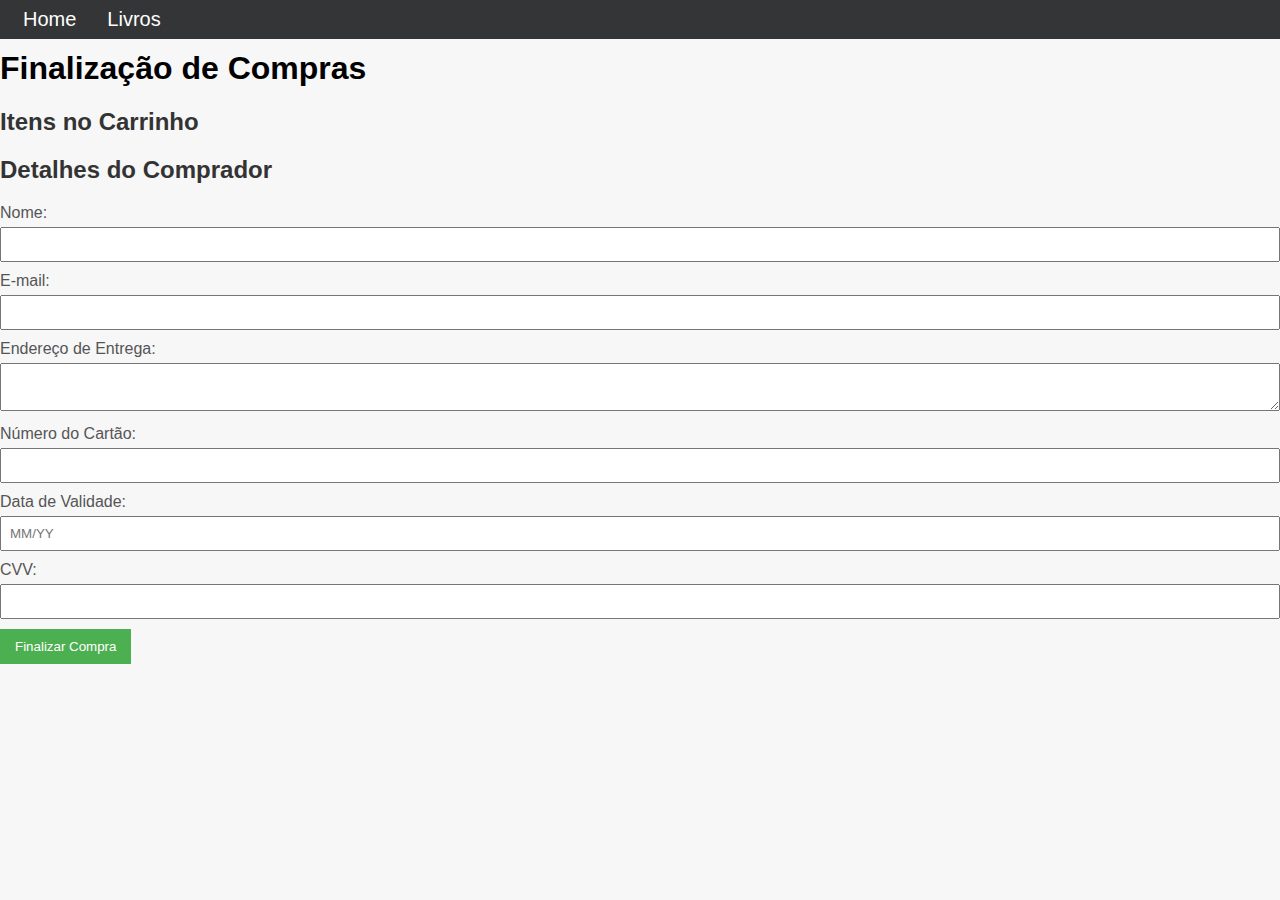
<file: checkout.html>
<!DOCTYPE html>
<html lang="pt-br">

<head>
    <meta charset="UTF-8">
    <meta http-equiv="X-UA-Compatible" content="IE=edge">
    <meta name="viewport" content="width=device-width, initial-scale=1.0">
    <link rel="stylesheet" href="./css/checkout_style.css">
    <title>Finalização de Compras</title>
</head>

<body>
    <nav class="navbar">
        <div class="nav-right">
            <li><a href="index.html">Home</a></li>
            <li><a href="products.html">Livros</a></li>
            <!-- Adiciona o ícone do carrinho e o link para a página de finalização de compras -->
            <li><a href="checkout.html"><i class="fa fa-shopping-cart" aria-hidden="true"></i></a></li>
        </div>
    </nav>
    <h1>Finalização de Compras</h1>

    <div>
        <h2>Itens no Carrinho</h2>
        <ul id="cart-items-list">
            <!-- Lista de itens no carrinho será exibida aqui -->
        </ul>
    </div>

    <div>
        <h2>Detalhes do Comprador</h2>
        <!-- Formulário para os detalhes do comprador e dados do cartão -->
        <form id="checkout-form">
            <!-- Detalhes do comprador -->
            <label for="name">Nome:</label>
            <input type="text" id="name" name="name" required>

            <label for="email">E-mail:</label>
            <input type="email" id="email" name="email" required>

            <label for="address">Endereço de Entrega:</label>
            <textarea id="address" name="address" required></textarea>

            <!-- Detalhes do cartão -->
            <label for="cardNumber">Número do Cartão:</label>
            <input type="text" id="cardNumber" name="cardNumber" required>

            <label for="expiryDate">Data de Validade:</label>
            <input type="text" id="expiryDate" name="expiryDate" placeholder="MM/YY" required>

            <label for="cvv">CVV:</label>
            <input type="text" id="cvv" name="cvv" required>

            <button type="submit">Finalizar Compra</button>
        </form>
    </div>

    <script>
        document.addEventListener("DOMContentLoaded", function () {
            // Exibe os itens do carrinho na lista
            let cartItemsList = document.getElementById('cart-items-list');

            // Obtém os itens do carrinho da localStorage
            let cartItems = JSON.parse(localStorage.getItem('cartItems')) || [];

            // Atualiza a lista de itens no carrinho
            function updateCartItems() {
                cartItemsList.innerHTML = "";
                cartItems.forEach(function (item) {
                    let listItem = document.createElement('li');

                    // Criar uma imagem para o produto
                    let productImage = document.createElement('img');
                    productImage.src = item.image;
                    productImage.alt = item.name;
                    listItem.appendChild(productImage);

                    // Criar um parágrafo para as informações do produto
                    let productInfoParagraph = document.createElement('p');
                    productInfoParagraph.textContent = `${item.name} - Preço: ${item.price} - Disponíveis: ${item.availability}`;
                    listItem.appendChild(productInfoParagraph);

                    cartItemsList.appendChild(listItem);
                });
            }


            // Adiciona um ouvinte de evento para o formulário de finalização de compra
            document.getElementById('checkout-form').addEventListener('submit', function (event) {
                event.preventDefault();

                // Aqui você pode enviar os detalhes do comprador e itens do carrinho para um servidor ou processá-los conforme necessário

                // Limpa o carrinho após a finalização da compra
                cartItems = [];
                localStorage.setItem('cartItems', JSON.stringify(cartItems));
                updateCartItems();

                alert("Compra finalizada com sucesso!");
            });

            // Exibe os itens do carrinho ao carregar a página
            updateCartItems();
        });
    </script>
</body>

</html>
</file>
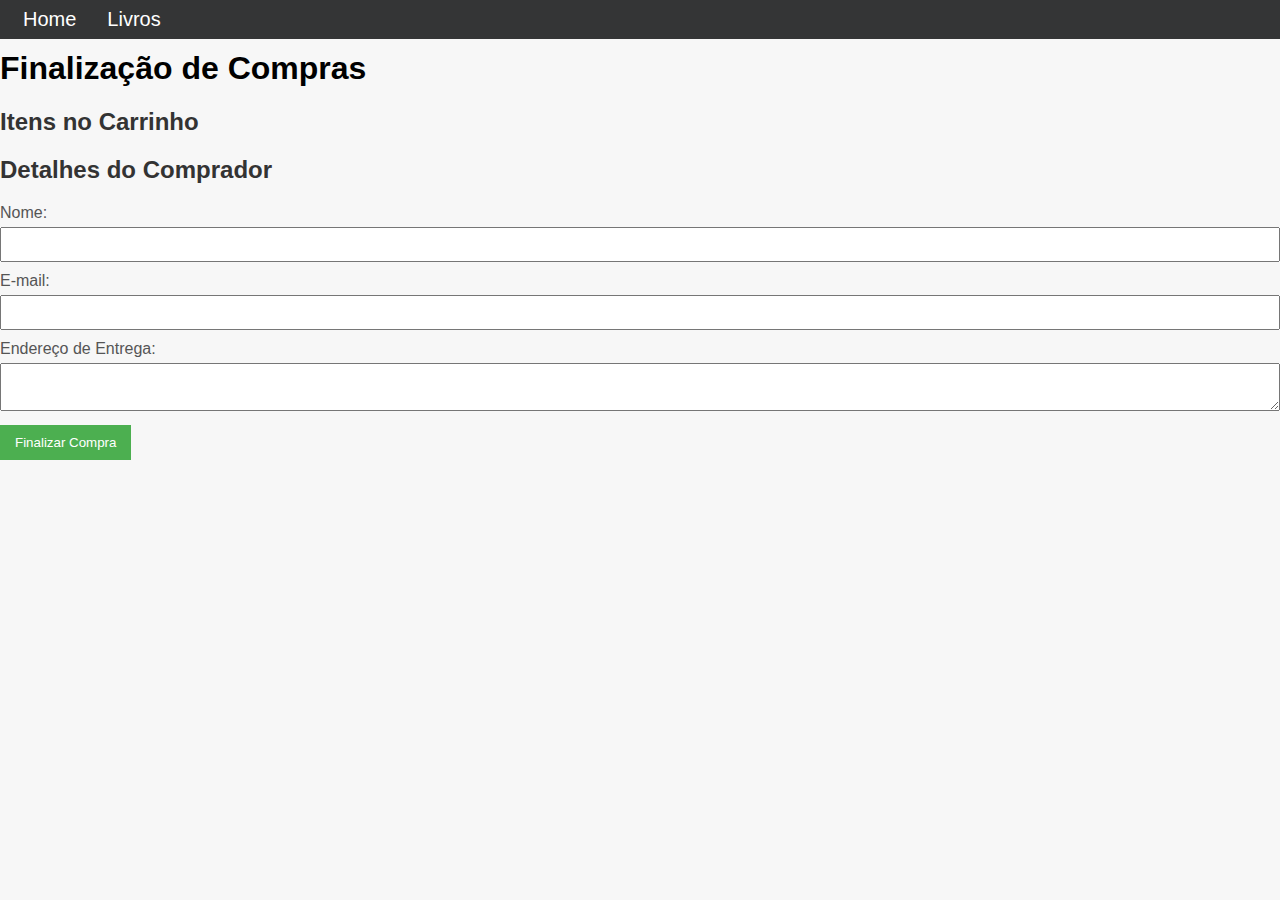
<file: BookStore/checkout.html>
<!DOCTYPE html>
<html lang="pt-br">

<head>
    <meta charset="UTF-8">
    <meta http-equiv="X-UA-Compatible" content="IE=edge">
    <meta name="viewport" content="width=device-width, initial-scale=1.0">
    <link rel="stylesheet" href="./css/checkout_style.css">
    <title>Finalização de Compras</title>
</head>

<body>
    <nav class="navbar">
        <div class="nav-right">
            <li><a href="index.html">Home</a></li>
            <li><a href="products.html">Livros</a></li>
            <!-- Adiciona o ícone do carrinho e o link para a página de finalização de compras -->
            <li><a href="checkout.html"><i class="fa fa-shopping-cart" aria-hidden="true"></i></a></li>
        </div>
    </nav>
    <h1>Finalização de Compras</h1>

    <div>
        <h2>Itens no Carrinho</h2>
        <ul id="cart-items-list">
            <!-- Lista de itens no carrinho será exibida aqui -->
        </ul>
    </div>

    <div>
        <h2>Detalhes do Comprador</h2>
        <!-- Formulário para os detalhes do comprador -->
        <form id="checkout-form">
            <label for="name">Nome:</label>
            <input type="text" id="name" name="name" required>

            <label for="email">E-mail:</label>
            <input type="email" id="email" name="email" required>

            <label for="address">Endereço de Entrega:</label>
            <textarea id="address" name="address" required></textarea>

            <button type="submit">Finalizar Compra</button>
        </form>
    </div>

    <script>
        document.addEventListener("DOMContentLoaded", function () {
            // Exibe os itens do carrinho na lista
            let cartItemsList = document.getElementById('cart-items-list');

            // Obtém os itens do carrinho da localStorage
            let cartItems = JSON.parse(localStorage.getItem('cartItems')) || [];

            // Atualiza a lista de itens no carrinho
            function updateCartItems() {
                cartItemsList.innerHTML = "";
                cartItems.forEach(function (item) {
                    let listItem = document.createElement('li');

                    // Criar uma imagem para o produto
                    let productImage = document.createElement('img');
                    productImage.src = item.image;
                    productImage.alt = item.name;
                    listItem.appendChild(productImage);

                    // Criar um parágrafo para as informações do produto
                    let productInfoParagraph = document.createElement('p');
                    productInfoParagraph.textContent = `${item.name} - Preço: ${item.price} - Disponíveis: ${item.availability}`;
                    listItem.appendChild(productInfoParagraph);

                    cartItemsList.appendChild(listItem);
                });
            }


            // Adiciona um ouvinte de evento para o formulário de finalização de compra
            document.getElementById('checkout-form').addEventListener('submit', function (event) {
                event.preventDefault();

                // Aqui você pode enviar os detalhes do comprador e itens do carrinho para um servidor ou processá-los conforme necessário

                // Limpa o carrinho após a finalização da compra
                cartItems = [];
                localStorage.setItem('cartItems', JSON.stringify(cartItems));
                updateCartItems();

                alert("Compra finalizada com sucesso!");
            });

            // Exibe os itens do carrinho ao carregar a página
            updateCartItems();
        });
    </script>
</body>

</html>
</file>
<file: css/checkout_style.css>
body {
    font-family: Arial, sans-serif;
    margin: 0;
    padding: 0;
    background-color: #f7f7f7;
}

.navbar {
    display: flex;
    background-color: rgb(52, 53, 54);
    position: fixed;
    top: 0px;
    width: 100%;
    font-size: 20px;
}

.nav-right {
    text-align: right;
    float: right;
}

.nav-right li {
    display: inline;
    float: left;
    padding-left: 15px;
}

.nav-right li a {
    display: block;
    padding: 8px;
    text-decoration: none;
    color: white;
}

.nav-right li ul {
    list-style-type: none;
    margin: 0px;
    padding: 0px;
    overflow: hidden;
    background-color: rgb(51, 51, 51);
}

.nav-right li a:hover {
    background-color: rgb(0, 0, 0);
}

.nav-right .active {
    background-color: rgb(4, 170, 109);
}

h1 {
    margin-top: 50px
}

h2 {
    color: #333;
}

.container {
    max-width: 800px;
    margin: 20px auto;
    padding: 20px;
    background-color: #fff;
    box-shadow: 0 0 10px rgba(0, 0, 0, 0.1);
}

#cart-items-list {
    list-style: none;
    padding: 0;
}

#cart-items-list li {
    margin-bottom: 10px;
}

form {
    margin-top: 20px;
}

label {
    display: block;
    margin-bottom: 5px;
    color: #555;
}

input,
textarea {
    width: 100%;
    padding: 8px;
    margin-bottom: 10px;
    box-sizing: border-box;
}

button {
    background-color: #4caf50;
    color: white;
    padding: 10px 15px;
    border: none;
    cursor: pointer;
}

button:hover {
    background-color: #45a049;
}

@media (max-width: 600px) {
    .container {
        padding: 10px;
    }
}
</file>
<file: BookStore/css/checkout_style.css>
body {
    font-family: Arial, sans-serif;
    margin: 0;
    padding: 0;
    background-color: #f7f7f7;
}

.navbar {
    display: flex;
    background-color: rgb(52, 53, 54);
    position: fixed;
    top: 0px;
    width: 100%;
    font-size: 20px;
}

.nav-right {
    text-align: right;
    float: right;
}

.nav-right li {
    display: inline;
    float: left;
    padding-left: 15px;
}

.nav-right li a {
    display: block;
    padding: 8px;
    text-decoration: none;
    color: white;
}

.nav-right li ul {
    list-style-type: none;
    margin: 0px;
    padding: 0px;
    overflow: hidden;
    background-color: rgb(51, 51, 51);
}

.nav-right li a:hover {
    background-color: rgb(0, 0, 0);
}

.nav-right .active {
    background-color: rgb(4, 170, 109);
}

h1 {
    margin-top: 50px
}

h2 {
    color: #333;
}

.container {
    max-width: 800px;
    margin: 20px auto;
    padding: 20px;
    background-color: #fff;
    box-shadow: 0 0 10px rgba(0, 0, 0, 0.1);
}

#cart-items-list {
    list-style: none;
    padding: 0;
}

#cart-items-list li {
    margin-bottom: 10px;
}

form {
    margin-top: 20px;
}

label {
    display: block;
    margin-bottom: 5px;
    color: #555;
}

input,
textarea {
    width: 100%;
    padding: 8px;
    margin-bottom: 10px;
    box-sizing: border-box;
}

button {
    background-color: #4caf50;
    color: white;
    padding: 10px 15px;
    border: none;
    cursor: pointer;
}

button:hover {
    background-color: #45a049;
}

@media (max-width: 600px) {
    .container {
        padding: 10px;
    }
}
</file>
